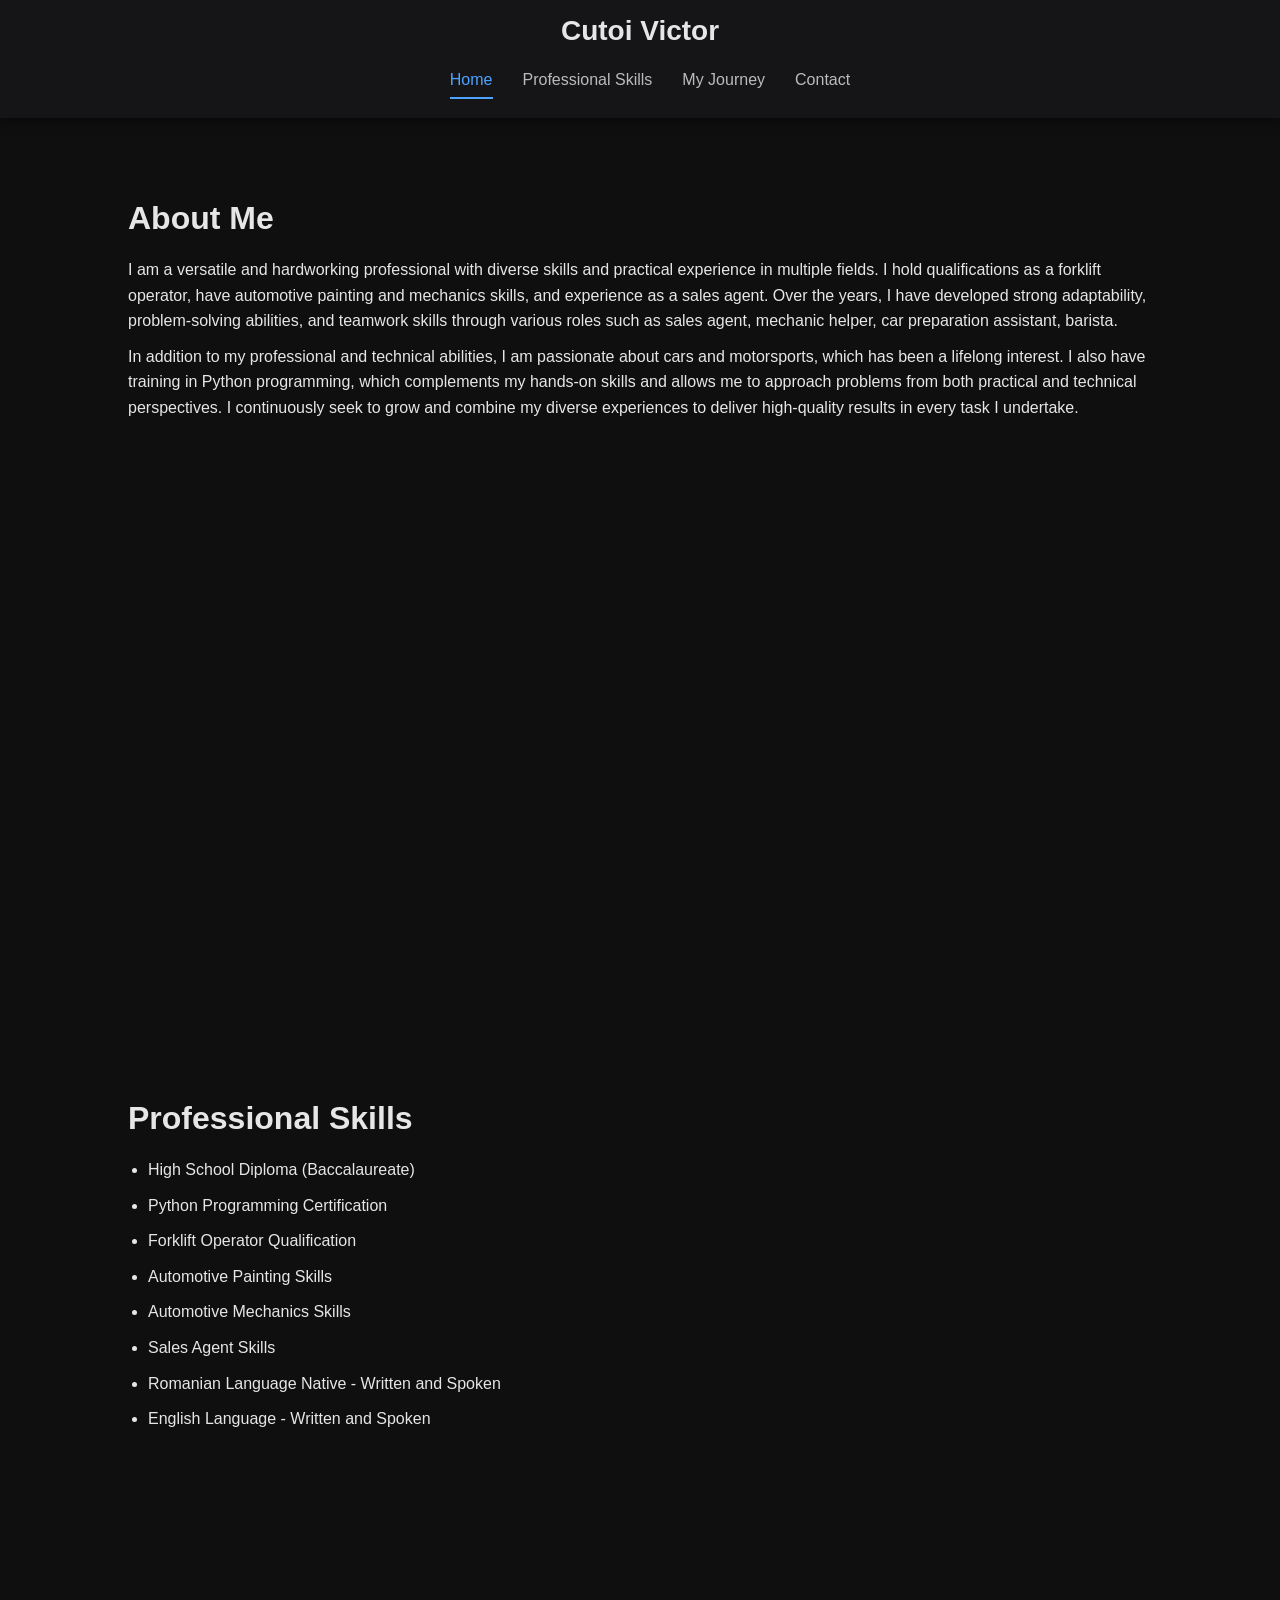
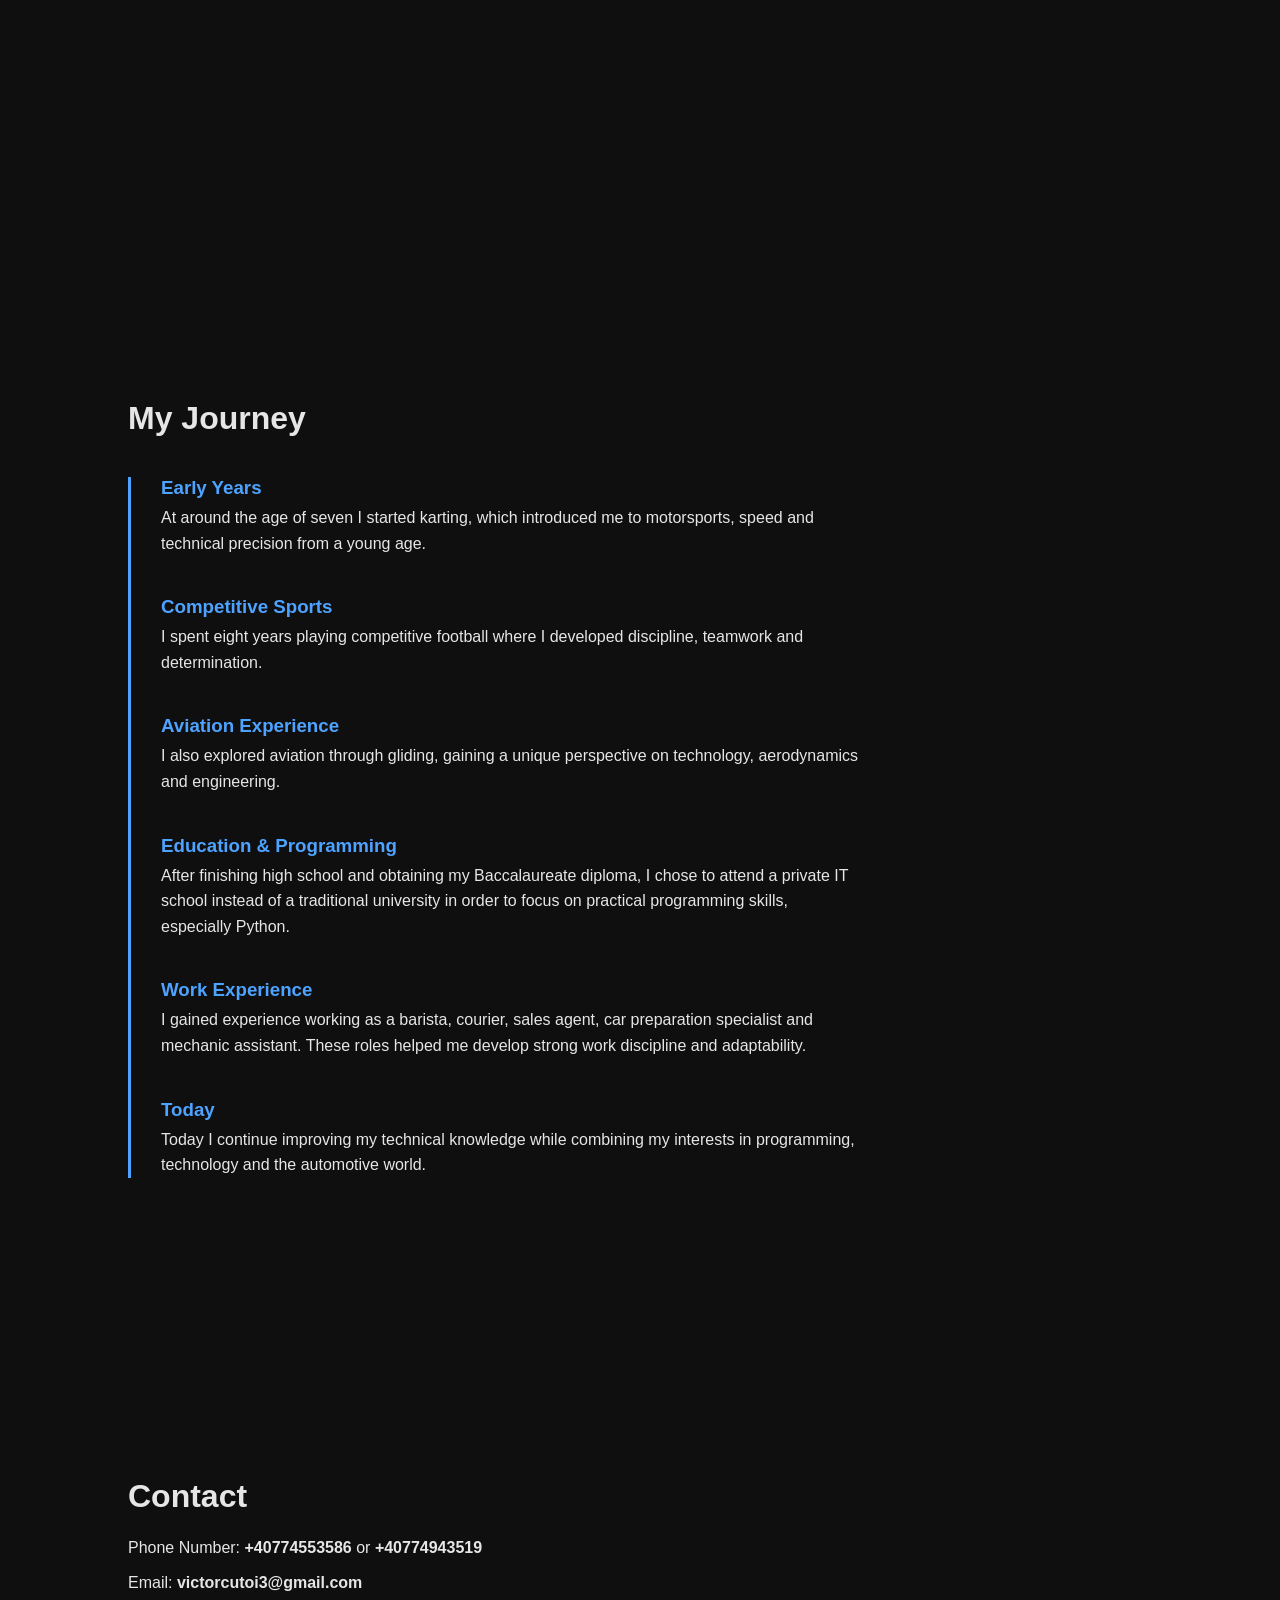
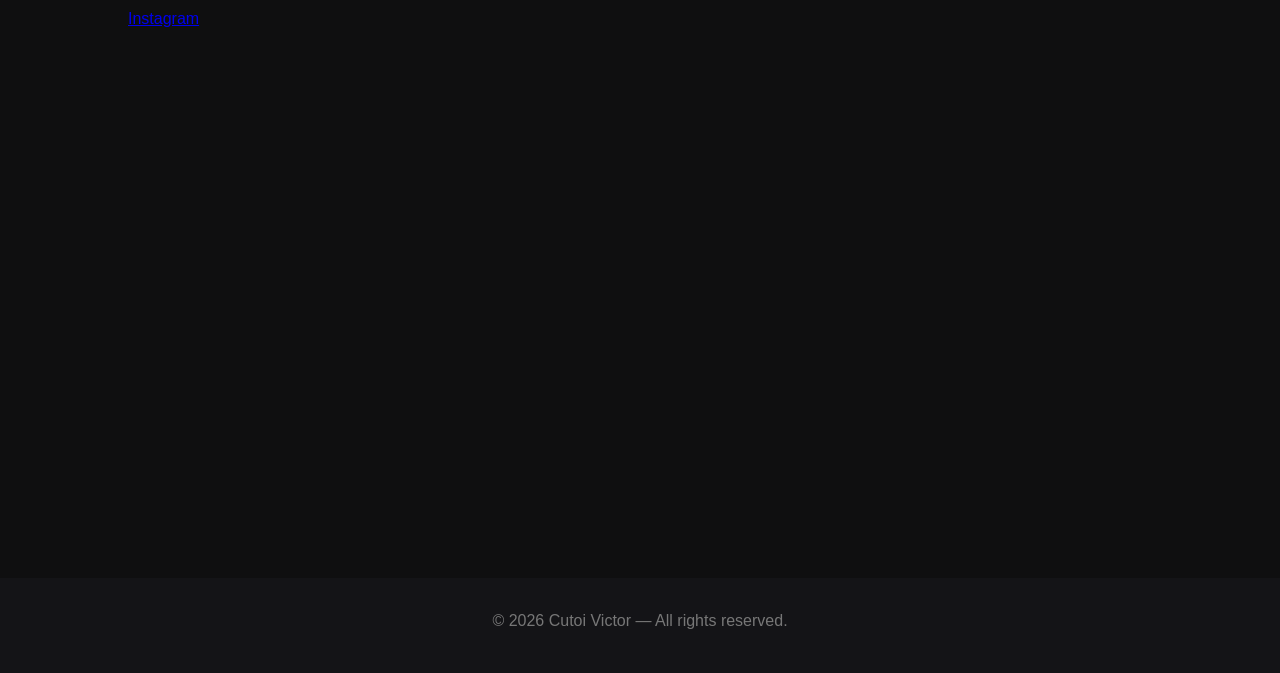
<file: index.html>
<!DOCTYPE html>
<html lang="ro">
<head>
  <meta charset="UTF-8">
  <meta name="viewport" content="width=device-width, initial-scale=1.0">
  <title>Despre mine - Cutoi Victor</title>
  <link rel="stylesheet" href="style.css">
</head>
<body>

  <header>
    <h1>Cutoi Victor</h1>
    <nav>
      <ul>
        <li><a href="javascript:void(0)" onclick="scrollToSection('home')">Home</a></li>
        <li><a href="javascript:void(0)" onclick="scrollToSection('calificari')">Professional Skills</a></li>
        <li><a href="javascript:void(0)" onclick="scrollToSection('viata')">My Journey</a></li>
        <li><a href="javascript:void(0)" onclick="scrollToSection('contact')">Contact</a></li>
      </ul>
    </nav>
  </header>

  <section id="home">
    <h2>About Me</h2>
    <p>I am a versatile and hardworking professional with diverse skills and practical experience in multiple fields. I hold qualifications as a forklift operator, have automotive painting and mechanics skills, and experience as a sales agent. Over the years, I have developed strong adaptability, problem-solving abilities, and teamwork skills through various roles such as sales agent, mechanic helper, car preparation assistant, barista.</p>
    <p>In addition to my professional and technical abilities, I am passionate about cars and motorsports, which has been a lifelong interest. I also have training in Python programming, which complements my hands-on skills and allows me to approach problems from both practical and technical perspectives. I continuously seek to grow and combine my diverse experiences to deliver high-quality results in every task I undertake.</p>
  </section>

  <section id="calificari">
    <h2>Professional Skills</h2>
    <ul>
      <li>High School Diploma (Baccalaureate)</li>
      <li>Python Programming Certification</li>
      <li>Forklift Operator Qualification</li>
      <li>Automotive Painting Skills</li>
      <li>Automotive Mechanics Skills</li>
      <li>Sales Agent Skills</li>
      <li>Romanian Language Native - Written and Spoken</li>
      <li>English Language - Written and Spoken</li>
    </ul>
  </section>

  <section id="viata">
    <h2>My Journey</h2>
    <div class="timeline">

        <div class="timeline-item">
          <div class="timeline-content">
            <h3>Early Years</h3>
            <p>At around the age of seven I started karting, which introduced me to motorsports, speed and technical precision from a young age.</p>
          </div>
        </div>
      
        <div class="timeline-item">
          <div class="timeline-content">
            <h3>Competitive Sports</h3>
            <p>I spent eight years playing competitive football where I developed discipline, teamwork and determination.</p>
          </div>
        </div>
      
        <div class="timeline-item">
          <div class="timeline-content">
            <h3>Aviation Experience</h3>
            <p>I also explored aviation through gliding, gaining a unique perspective on technology, aerodynamics and engineering.</p>
          </div>
        </div>
      
        <div class="timeline-item">
          <div class="timeline-content">
            <h3>Education & Programming</h3>
            <p>After finishing high school and obtaining my Baccalaureate diploma, I chose to attend a private IT school instead of a traditional university in order to focus on practical programming skills, especially Python.</p>
          </div>
        </div>
      
        <div class="timeline-item">
          <div class="timeline-content">
            <h3>Work Experience</h3>
            <p>I gained experience working as a barista, courier, sales agent, car preparation specialist and mechanic assistant. These roles helped me develop strong work discipline and adaptability.</p>
          </div>
        </div>
      
        <div class="timeline-item">
          <div class="timeline-content">
            <h3>Today</h3>
            <p>Today I continue improving my technical knowledge while combining my interests in programming, technology and the automotive world.</p>
          </div>
        </div>
      
      </div>
  </section>

  <section id="contact">
    <h2>Contact</h2>
    <p>Phone Number: <strong>+40774553586</strong> or <strong>+40774943519</strong></p>
    <p>Email: <strong>victorcutoi3@gmail.com</strong></p>
    <p><a href="https://www.instagram.com/victor81tor?igsh=bGlwbzhiaXNmamR1" target="_blank">Instagram</a></p>
  </section>

  <button id="backToTop" onclick="scrollToTop()">↑ Top</button>

  <footer>
    <p>&copy; 2026 Cutoi Victor — All rights reserved.</p>
  </footer>

  <!-- JS extern -->
  <script src="main.js"></script>
</body>
</html>
</file>
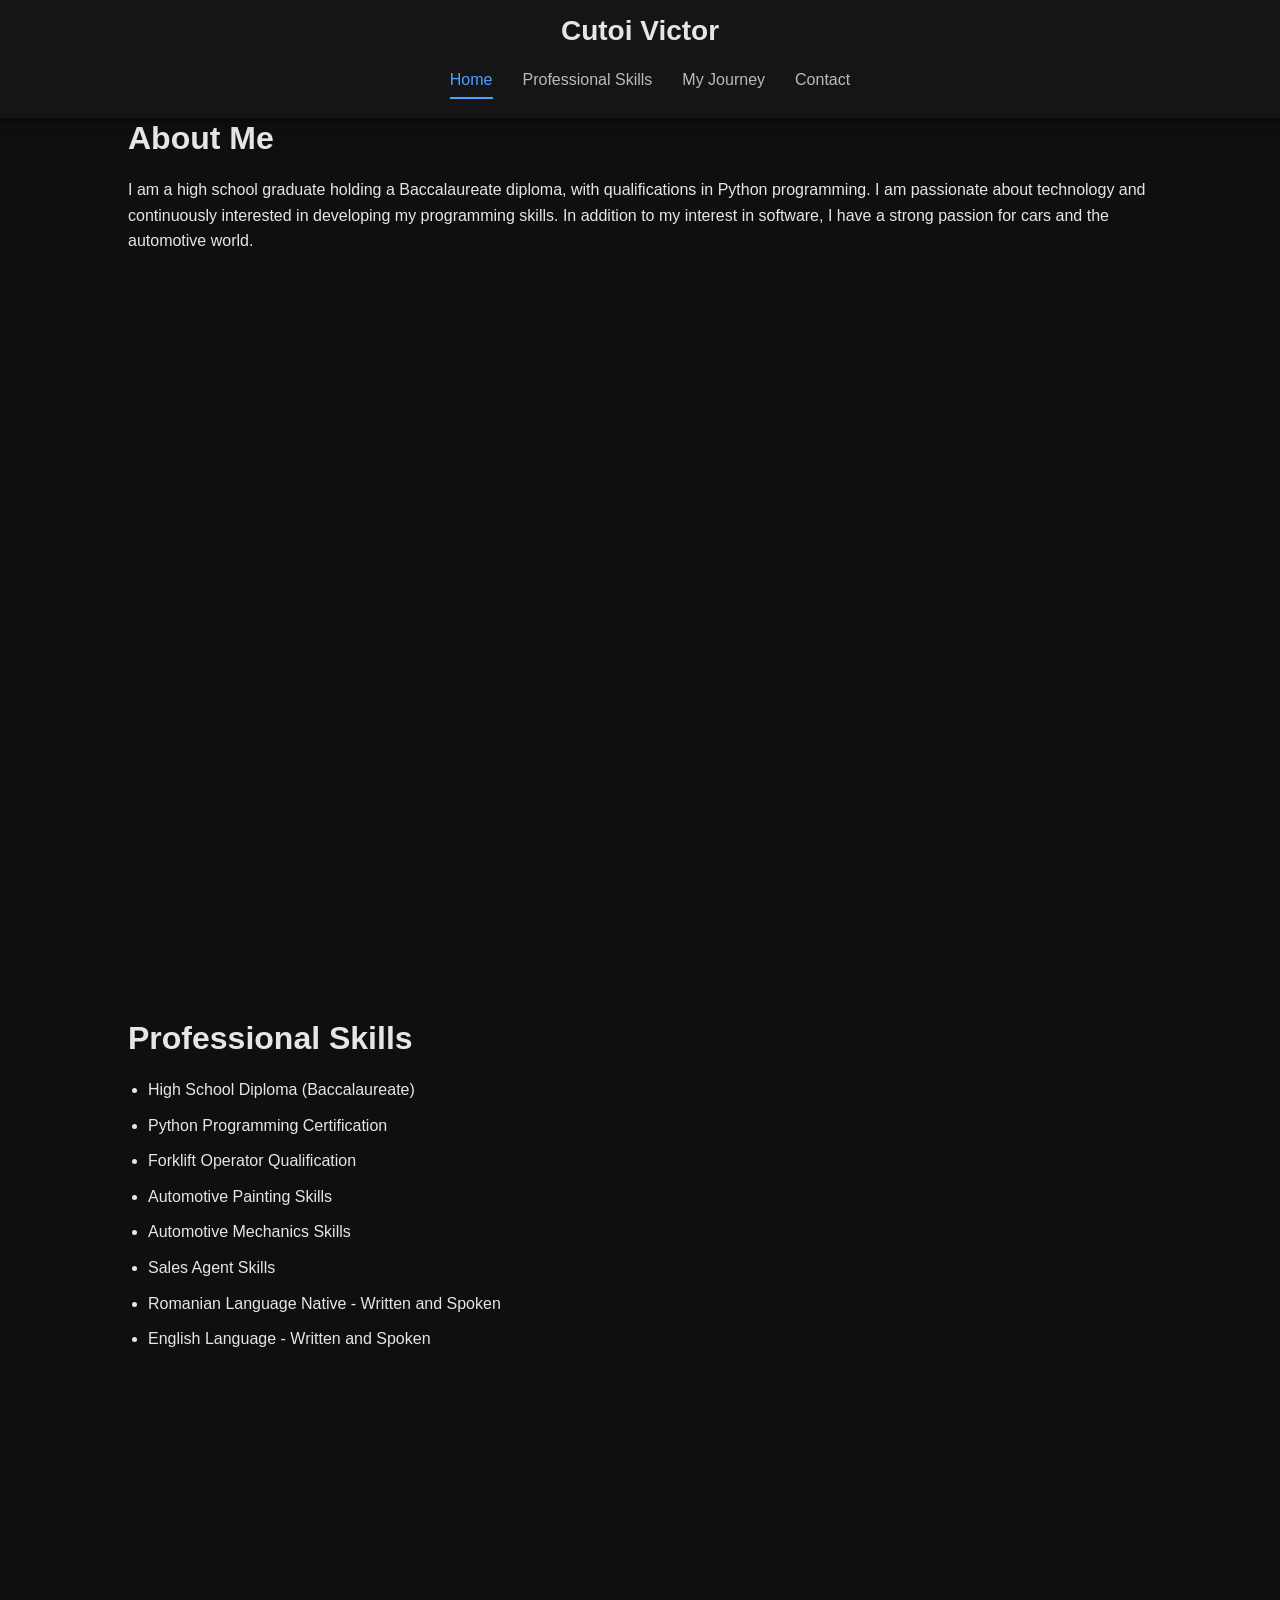
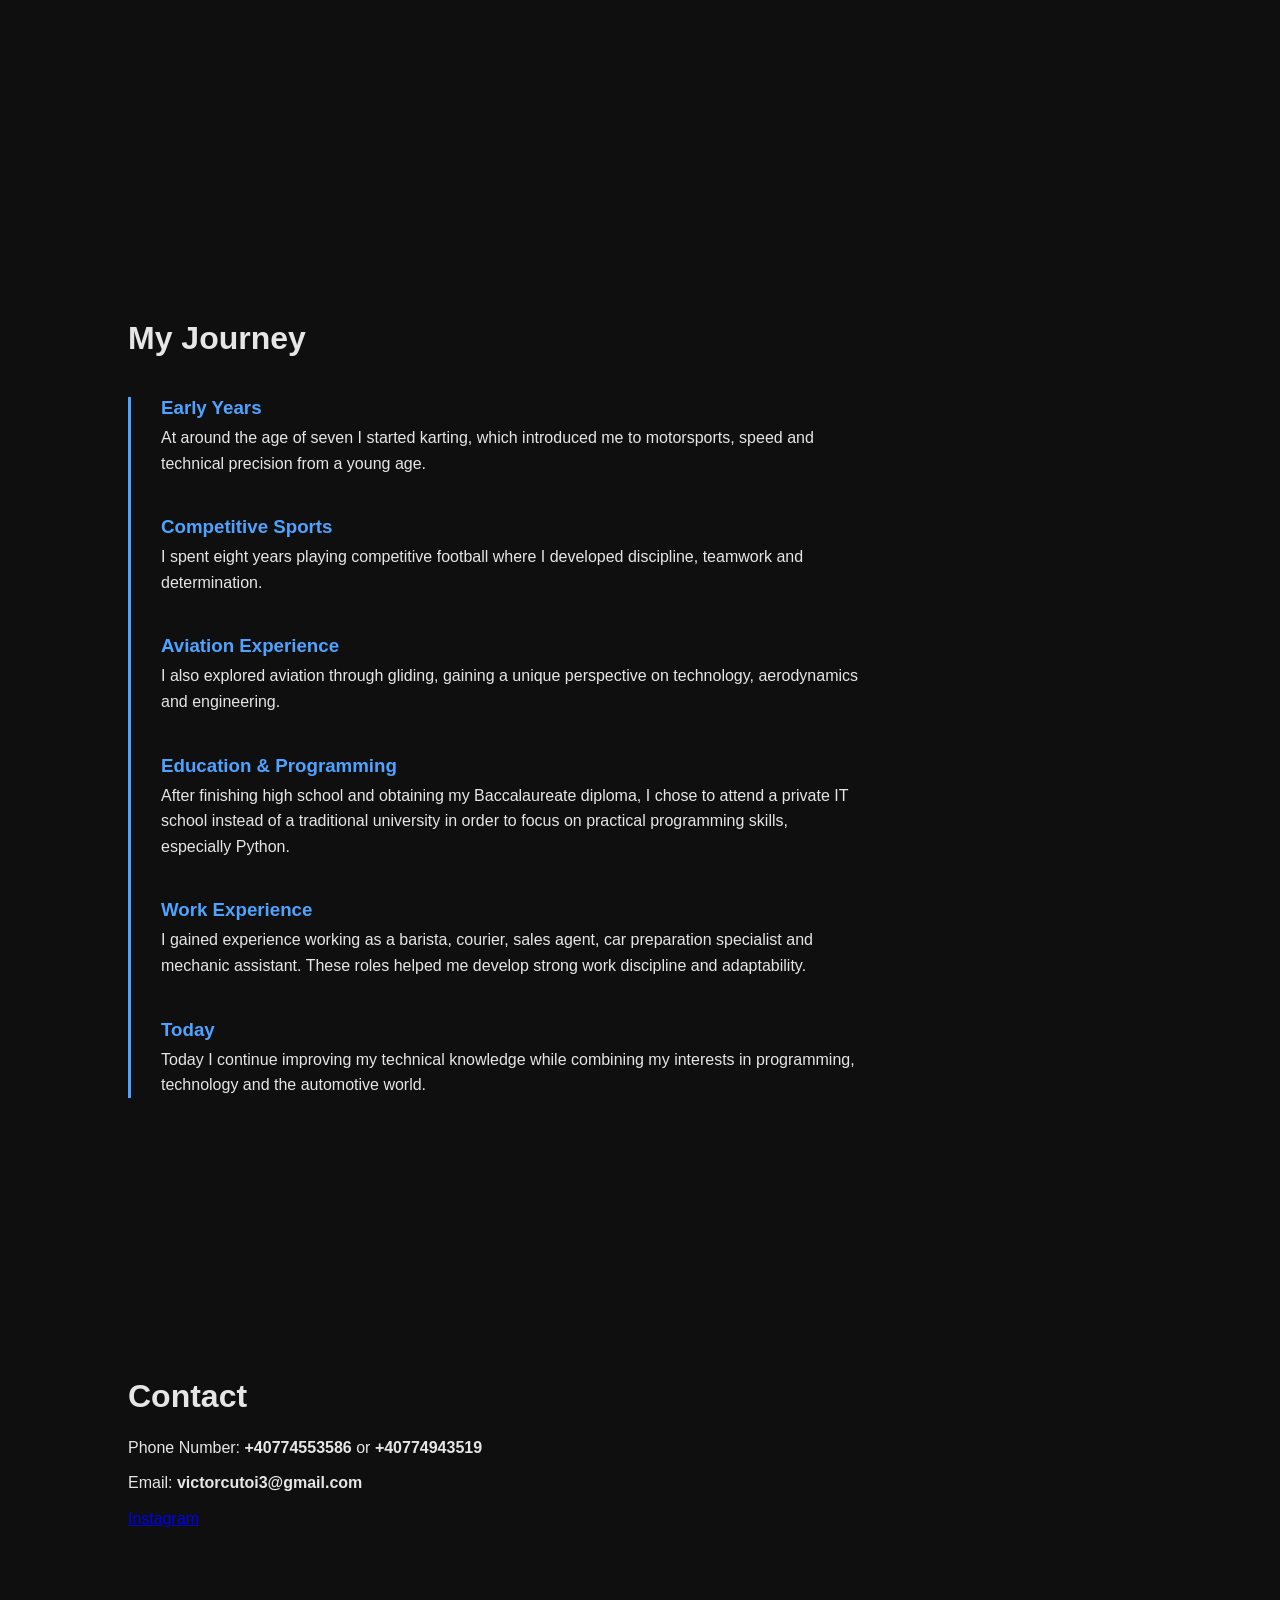
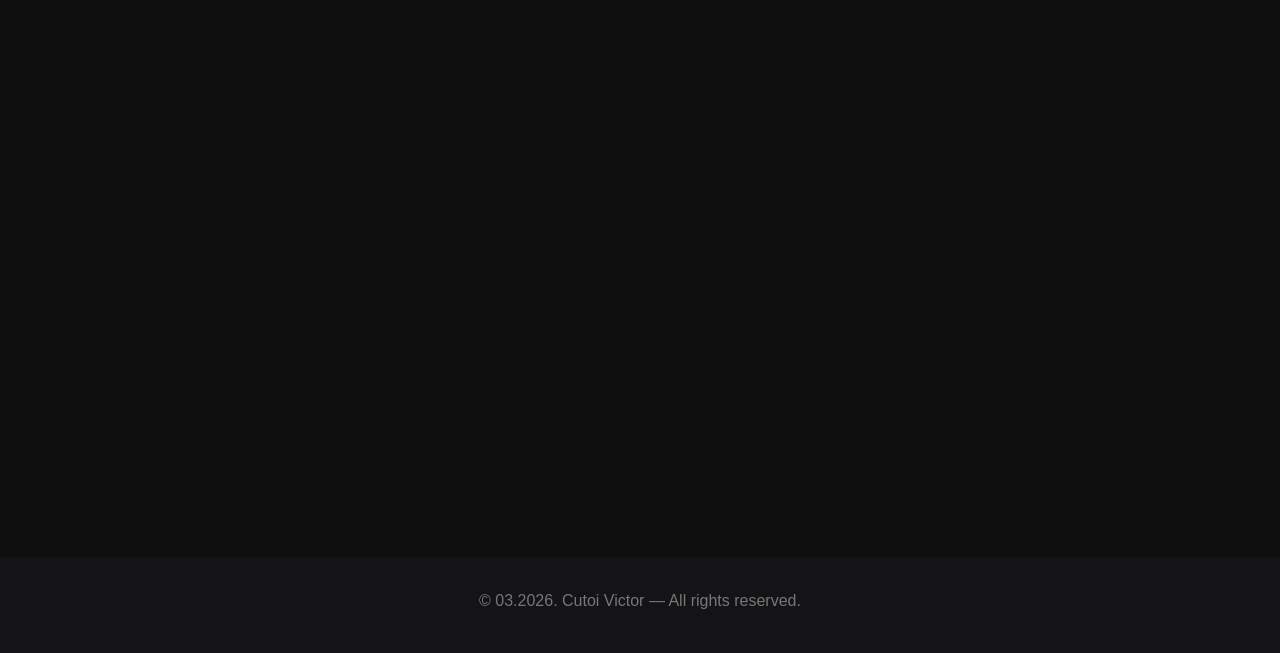
<file: auzi.html>
<!DOCTYPE html><html lang="ro">
<head>
  <meta charset="UTF-8">
  <meta name="viewport" content="width=device-width, initial-scale=1.0">
  <title>Despre mine - Cutoi Victor's site</title>
  <style>
    /* --- General Reset --- */
    * {margin:0; padding:0; box-sizing:border-box; font-family:Arial, Helvetica, sans-serif;}body {
  background:#0f0f10;
  color:#e6e6e6;
  scroll-behavior: smooth;
}

header {
  position: fixed;
  top: 0;
  width: 100%;
  background: #151518;
  padding: 15px 0;
  box-shadow: 0 2px 10px rgba(0,0,0,0.6);
  z-index: 1000;
  display: flex;
  flex-direction: column;
  align-items: center;
}

header h1 {
  margin-bottom: 10px;
  font-size: 28px;
}

nav ul {
  display: flex;
  list-style: none;
  gap: 30px;
}

nav a {
  text-decoration: none;
  color: #bbb;
  font-size: 16px;
  position: relative;
  padding: 5px 0;
  transition: all 0.3s ease;
}

nav a:hover {
  color: #4da3ff;
  transform: translateY(-2px);
}

nav a::after {
  content: "";
  position: absolute;
  left: 0;
  bottom: -6px;
  width: 0%;
  height: 2px;
  background: #4da3ff;
  transition: width 0.3s ease;
}

nav a:hover::after, nav a.active::after {
  width: 100%;
}

nav a.active {
  color: #4da3ff;
}

section {
  min-height: 100vh;
  padding: 120px 10%;
  opacity: 0;
  transform: translateY(40px);
  transition: all 0.8s ease;
}

section.visible {
  opacity: 1;
  transform: translateY(0);
}

h2 {
  margin-bottom: 20px;
  font-size: 32px;
}

p, li {
  line-height: 1.6;
  margin-bottom: 10px;
}

ul {
  margin-top: 10px;
  list-style: disc;
  padding-left: 20px;
}

footer {
  text-align: center;
  padding: 30px;
  background: #141417;
  color: #777;
}

/* --- Timeline --- */

.timeline { position: relative; margin-top: 40px; padding-left: 30px; border-left: 3px solid #4da3ff; }

.timeline-item { margin-bottom: 40px; position: relative; }

.timeline-dot { position: absolute; left: -11px; top: 5px; width: 16px; height: 16px; background: #4da3ff; border-radius: 50%; box-shadow: 0 0 10px rgba(77,163,255,0.8); }

.timeline-content h3 { margin-bottom: 6px; color: #4da3ff; }

.timeline-content p { max-width: 700px; }

/* Back to Top Button */ #backToTop { position: fixed; bottom: 30px; right: 30px; padding: 12px 16px; font-size: 18px; background-color: #007bff; color: white; border: none; border-radius: 6px; cursor: pointer; display: none; box-shadow: 0 4px 12px rgba(0,0,0,0.5); transition: all 0.3s ease; z-index: 1000; }

#backToTop:hover {
  background-color: #093e82;
  transform: scale(1.1);
}

  </style>
</head>
<body>  <header>
    <h1>Cutoi Victor</h1>
    <nav>
      <ul>
        <li><a href="javascript:void(0)" onclick="scrollToSection('home')">Home</a></li>
        <li><a href="javascript:void(0)" onclick="scrollToSection('calificari')">Professional Skills</a></li>
        <li><a href="javascript:void(0)" onclick="scrollToSection('viata')">My Journey</a></li>
        <li><a href="javascript:void(0)" onclick="scrollToSection('contact')">Contact</a></li>
      </ul>
    </nav>
  </header>  <section id="home">
    <h2>About Me</h2>
    <p>I am a high school graduate holding a Baccalaureate diploma, with qualifications in Python programming. I am passionate about technology and continuously interested in developing my programming skills. In addition to my interest in software, I have a strong passion for cars and the automotive world.</p>
  </section>  <section id="calificari">
    <h2>Professional Skills</h2>
    <ul>
      <li>High School Diploma (Baccalaureate)</li>
      <li>Python Programming Certification</li>
      <li>Forklift Operator Qualification</li>
      <li>Automotive Painting Skills</li>
      <li>Automotive Mechanics Skills</li>
      <li>Sales Agent Skills</li>
      <li>Romanian Language Native - Written and Spoken</li>
      <li>English Language - Written and Spoken</li>
    </ul>
  </section><section id="viata">
<h2>My Journey</h2>

<div class="timeline">

  <div class="timeline-item">
    <div class="timeline-content">
      <h3>Early Years</h3>
      <p>At around the age of seven I started karting, which introduced me to motorsports, speed and technical precision from a young age.</p>
    </div>
  </div>

  <div class="timeline-item">
    <div class="timeline-content">
      <h3>Competitive Sports</h3>
      <p>I spent eight years playing competitive football where I developed discipline, teamwork and determination.</p>
    </div>
  </div>

  <div class="timeline-item">
    <div class="timeline-content">
      <h3>Aviation Experience</h3>
      <p>I also explored aviation through gliding, gaining a unique perspective on technology, aerodynamics and engineering.</p>
    </div>
  </div>

  <div class="timeline-item">
    <div class="timeline-content">
      <h3>Education & Programming</h3>
      <p>After finishing high school and obtaining my Baccalaureate diploma, I chose to attend a private IT school instead of a traditional university in order to focus on practical programming skills, especially Python.</p>
    </div>
  </div>

  <div class="timeline-item">
    <div class="timeline-content">
      <h3>Work Experience</h3>
      <p>I gained experience working as a barista, courier, sales agent, car preparation specialist and mechanic assistant. These roles helped me develop strong work discipline and adaptability.</p>
    </div>
  </div>

  <div class="timeline-item">
    <div class="timeline-content">
      <h3>Today</h3>
      <p>Today I continue improving my technical knowledge while combining my interests in programming, technology and the automotive world.</p>
    </div>
  </div>

</div>

  </section>  <section id="contact">
    <h2>Contact</h2>
    <p>Phone Number: <strong>+40774553586</strong> or <strong>+40774943519</strong></p>
    <p>Email: <strong>victorcutoi3@gmail.com</strong></p>
    <p><a href="https://www.instagram.com/victor81tor?igsh=bGlwbzhiaXNmamR1" target="_blank">Instagram</a></p>
  </section><button id="backToTop" onclick="scrollToTop()">↑ Top</button>

  <footer>
    <p>&copy; 03.2026. Cutoi Victor — All rights reserved.</p>
  </footer>  <script>
    // --- Scroll to Section ---
    function scrollToSection(id) {
      document.getElementById(id).scrollIntoView({ behavior: 'smooth', block: 'start' });
    }

    // --- Section Fade-in ---
    const sections = document.querySelectorAll('section');
    const observer = new IntersectionObserver(entries => {
      entries.forEach(entry => {
        if(entry.isIntersecting){
          entry.target.classList.add('visible');
        }
      });
    }, { threshold: 0.2 });
    sections.forEach(section => observer.observe(section));

    // --- Highlight active menu link ---
    const navLinks = document.querySelectorAll('nav a');
    function setActiveLink(){
      let fromTop = window.scrollY + 100;
      navLinks.forEach(link => {
        const sectionId = link.getAttribute('onclick').match(/'(.+)'/)[1];
        const section = document.getElementById(sectionId);
        if(section.offsetTop <= fromTop && section.offsetTop + section.offsetHeight > fromTop){
          link.classList.add('active');
        } else {
          link.classList.remove('active');
        }
      });
    }
    window.addEventListener('scroll', setActiveLink);
    setActiveLink();

    // --- Back to Top Button ---
    const backToTopBtn = document.getElementById('backToTop');
    window.addEventListener('scroll', () => {
      if(window.scrollY > 300){
        backToTopBtn.style.display = 'block';
      } else {
        backToTopBtn.style.display = 'none';
      }
    });
    function scrollToTop(){
      window.scrollTo({ top: 0, behavior: 'smooth' });
    }
  </script></body>
</html>
</file>
<file: style.css>
* {margin:0; padding:0; box-sizing:border-box; font-family:Arial, Helvetica, sans-serif;}
body {background:#0f0f10; color:#e6e6e6; scroll-behavior: smooth;}

/* Header */
header {
  position: fixed;
  top: 0;
  width: 100%;
  background: #151518;
  padding: 15px 0;
  box-shadow: 0 2px 10px rgba(0,0,0,0.6);
  z-index: 1000;
  display: flex;
  flex-direction: column;
  align-items: center;
  transition: transform 0.3s ease;
}
header h1 {margin-bottom:10px; font-size:28px;}
nav ul {display:flex; list-style:none; gap:30px;}
nav a {
  text-decoration:none; color:#bbb; font-size:16px;
  position:relative; padding:5px 0; transition:all 0.3s ease;
}
nav a:hover {color:#4da3ff; transform:translateY(-2px);}
nav a::after {
  content:""; position:absolute; left:0; bottom:-6px;
  width:0%; height:2px; background:#4da3ff; transition:width 0.3s ease;
}
nav a:hover::after, nav a.active::after {width:100%;}
nav a.active {color:#4da3ff;}

/* Sections */
section {
  min-height:100vh;
  padding:200px 10% 60px 10%;
  opacity:0;
  transform:translateY(40px);
  transition:all 0.8s ease;
}
section.visible {opacity:1; transform:translateY(0);}
h2 {margin-bottom:20px; font-size:32px;}
p, li {line-height:1.6; margin-bottom:10px;}
ul {margin-top:10px; list-style:disc; padding-left:20px;}
footer {text-align:center; padding:30px; background:#141417; color:#777;}

/* Back to Top */
#backToTop {
  position: fixed; bottom:30px; right:30px;
  padding:12px 16px; font-size:18px;
  background-color:#4da3ff; color:white; border:none; border-radius:6px;
  cursor:pointer; display:none; box-shadow:0 4px 12px rgba(0,0,0,0.5);
  transition:all 0.3s ease; z-index:1000;
}
#backToTop:hover {background-color:#2f89ff; transform:scale(1.1);}

/* Timeline */
.timeline {position:relative; margin-top:40px; padding-left:30px; border-left:3px solid #4da3ff;}
.timeline-item {margin-bottom:40px; position:relative;}
.timeline-dot {
  position:absolute; left:-11px; top:5px; width:16px; height:16px;
  background:#4da3ff; border-radius:50%; box-shadow:0 0 10px rgba(77,163,255,0.8);
}
.timeline-content h3 {margin-bottom:6px; color:#4da3ff;}
.timeline-content p {max-width:700px;}

/* Responsive */
@media screen and (max-width: 768px){
  header h1{font-size:22px;}
  nav ul{flex-direction:column; gap:15px; text-align:center;}
  section{padding:160px 5% 60px 5%;}
}
@media screen and (max-width: 480px){
  h2{font-size:22px;}
  nav a{font-size:14px;}
  section{padding:140px 5% 60px 5%;}
}
</file>
